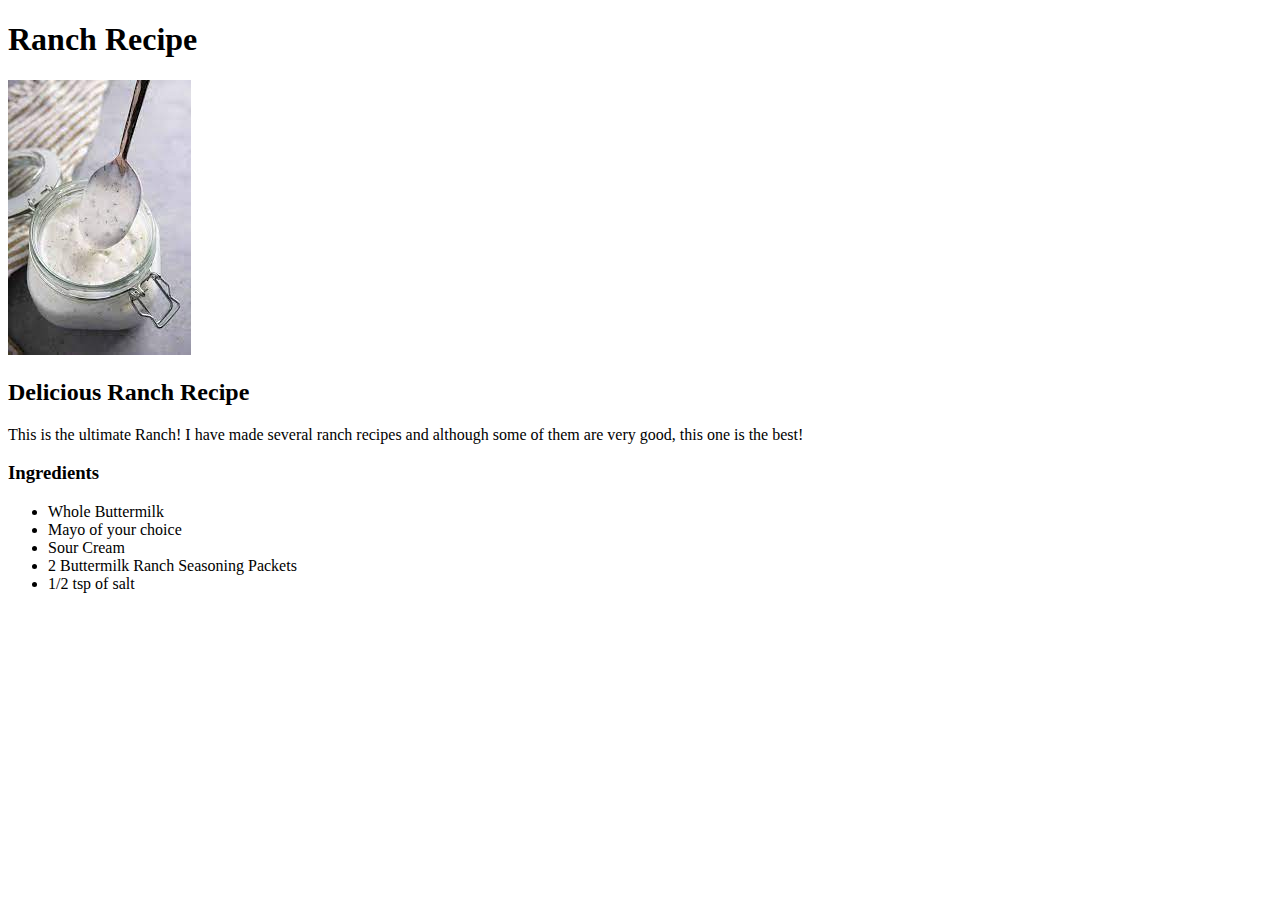
<file: recipes/Ranch.html>
<!DOCTYPE html>
<html lang="en">
<head>
    <meta charset="UTF-8">
    <meta http-equiv="X-UA-Compatible" content="IE=edge">
    <meta name="viewport" content="width=device-width, initial-scale=1.0">
    <title>Ranch Recipe</title>
</head>
<body>
    <h1> Ranch Recipe</h1>
      <img src="../pictures/ranch.jpeg" alt="Picture of glass jar with ranch">
    <h2>Delicious Ranch Recipe</h2>
      <p>This is the ultimate Ranch! I have made several ranch recipes and although some of them are very good, this one is the best!
        <h3>Ingredients</h3>
          <ul>
            <li>Whole Buttermilk</li>
            <li>Mayo of your choice</li>
            <li>Sour Cream</li>
            <li>2 Buttermilk Ranch Seasoning Packets</li>
            <li>1/2 tsp of salt</li>
          </ul>
      </p>

    
</body>
</html>
</file>
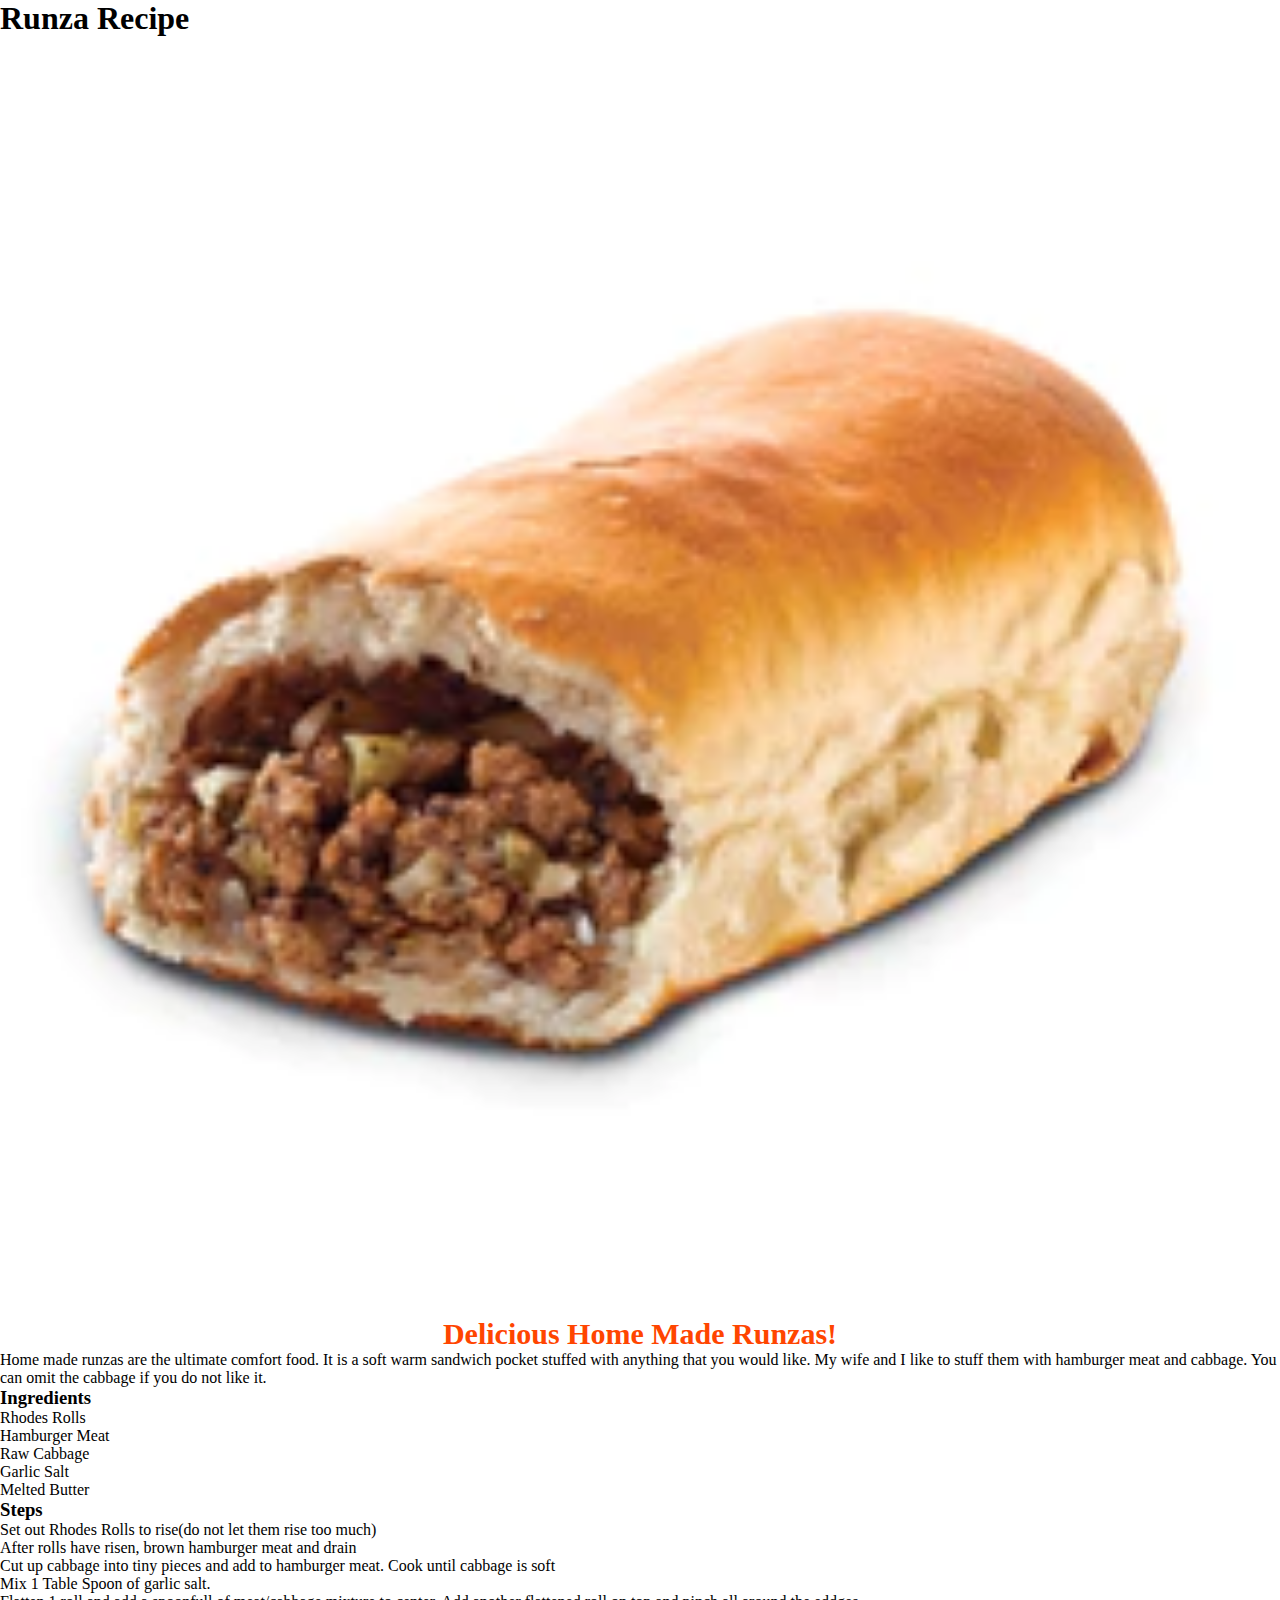
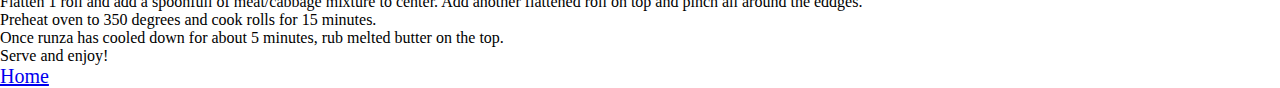
<file: recipes/runza.html>
<!DOCTYPE html>
<html lang="en">
<head>
  <link rel="stylesheet" href="../styles.css"
    <meta charset="UTF-8">
    <meta http-equiv="X-UA-Compatible" content="IE=edge">
    <meta name="viewport" content="width=device-width, initial-scale=1.0">
    <title>Runza Recipe</title>
</head>
<body>
    <h1 class="headingrunza">Runza Recipe</h1>
      <img src="../pictures/runza.webp" alt="Picture of Bread Roll stuffed with meat and cabbage" class="runzapic">
    <h2 style="text-align: center; color: orangered; font-size: 30px;">Delicious Home Made Runzas!</h2>
      <p>Home made runzas are the ultimate comfort food. It is a soft warm sandwich pocket stuffed with anything that you would like.
        My wife and I like to stuff them with hamburger meat and cabbage. You can omit the cabbage if you do not like it.
      </p>
    <h3>Ingredients</h3>
      <ul>
        <li>Rhodes Rolls</li>
        <li>Hamburger Meat</li>
        <li>Raw Cabbage</li>
        <li>Garlic Salt</li>
        <li>Melted Butter</li>
      </ul>
    <h3>Steps</h3>
      <ol>
        <li> Set out Rhodes Rolls to rise(do not let them rise too much)</li>
        <li> After rolls have risen, brown hamburger meat and drain</li>
        <li> Cut up cabbage into tiny pieces and add to hamburger meat. Cook until cabbage is soft</li>
        <li> Mix 1 Table Spoon of garlic salt.</li>
        <li> Flatten 1 roll and add a spoonfull of meat/cabbage mixture to center. Add another flattened roll on top and pinch all around the eddges.</li>
        <li> Preheat oven to 350 degrees and cook rolls for 15 minutes.</li>
        <li> Once runza has cooled down for about 5 minutes, rub melted butter on the top.</li>
        <li> Serve and enjoy!</li>


      </ol>
      <a href="../index.html" style="font-size: 20px;">Home</a>
      
      
    
</body>
</html>
</file>
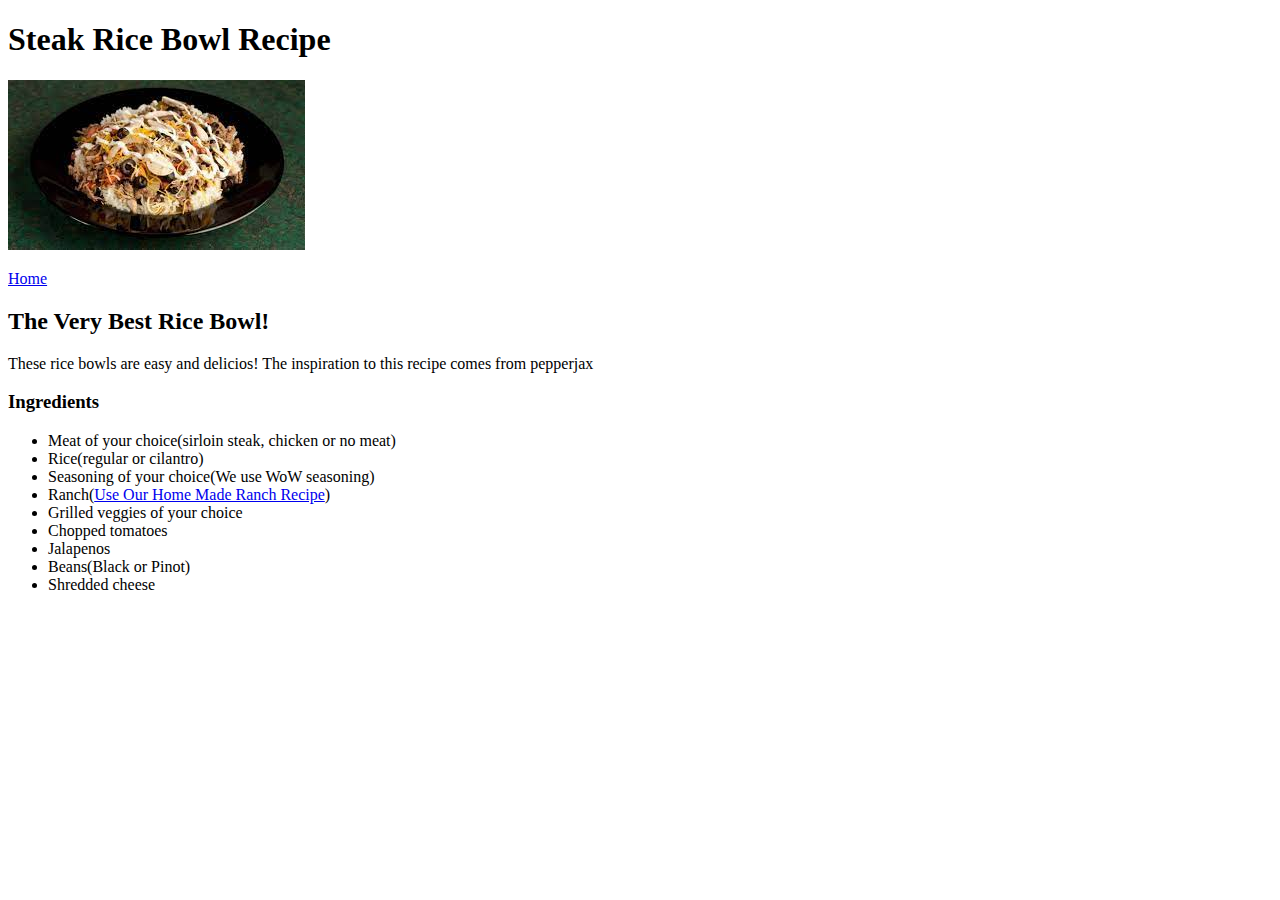
<file: recipes/steakbowl.html>
<!DOCTYPE html>
<html lang="en">
<head>
    <meta charset="UTF-8">
    <meta http-equiv="X-UA-Compatible" content="IE=edge">
    <meta name="viewport" content="width=device-width, initial-scale=1.0">
    <title>Steak Bowl Recipe</title>
</head>
<body>
    <h1>Steak Rice Bowl Recipe</h1>
      <img src="../pictures/ricebowl.jpeg" alt="Picture of a bowl filled with rice, steak, cooked onions and bell peppers">
      
   <p><a href="../index.html">Home</a></p>
   <h2>The Very Best Rice Bowl!</h2>
     <p>These rice bowls are easy and delicios! The inspiration to this recipe comes from pepperjax</p>
   <h3> Ingredients</h3>
       <ul>
          <li>Meat of your choice(sirloin steak, chicken or no meat)</li>
          <li>Rice(regular or cilantro)</li>
          <li>Seasoning of your choice(We use WoW seasoning)</li>
          <li>Ranch(<a href="Ranch.html">Use Our Home Made Ranch Recipe</a>)</li>
          <li>Grilled veggies of your choice</li>
          <li>Chopped tomatoes</li>
          <li>Jalapenos</li>
          <li>Beans(Black or Pinot)</li>
          <li>Shredded cheese</li>
       </ul>
   
</body>
</html>
</file>
<file: styles.css>
*{
    margin: 0;
    padding: 0;
    box-sizing: border-box;
}
body{
    display: flex;
    flex-direction: column;
    
}
.top-container{
    padding-top: 20px;
    padding-bottom: 20px;
    display: flex;
    width: 100%;
    /* border: solid red; */
    justify-content: space-between;
    height: 90px;
    flex-wrap: wrap;
    background-color: rgb(247, 243, 243);
}
.logo-container{
    flex: 1;
    display: flex;
    align-items: center;
    justify-content: center;
    /* border:  solid rebeccapurple; */
}
.logo{
    /* margin-left: 100px; */
    font-weight: 900;
    font-size: 25px;
    text-transform: uppercase;
    font-family: 'Gill Sans', 'Gill Sans MT', Calibri, 'Trebuchet MS', sans-serif, 'Times New Roman', Times, serif;
    letter-spacing: -1.5px;
    flex-wrap: nowrap;
    
    

}
.span-logo{
    text-transform: uppercase;
    color: red;
    letter-spacing: 1px;
    /* border-bottom: solid red; */
    font-size: 35px;
    flex-wrap: wrap;
    
}
.nav-container{
    flex: 1;
    /* border: solid rebeccapurple; */
    display: flex;
    align-items: center;
    flex-wrap: wrap;
    justify-content: start;
}
.nav-list{
    display: flex;
    width: 100%;
    flex-wrap: wrap;
    justify-content: start;
}
.top-list{
    display: flex;
    /* justify-content: space-around; */
    width: 100%;
    /* border: solid red; */
    flex-wrap: wrap;
    justify-content: start;
}
.top-list li{
    list-style-type: none;
    text-decoration: none;
    padding-right: 40px;
    font-size: 20px;
    font-family: 'Gill Sans', 'Gill Sans MT', Calibri, 'Trebuchet MS', sans-serif;

}
.top-list a{
    text-decoration: none;
    color: black;
}
.top-list li :hover{
    color: red;
}
.search-container{
    flex: 1;
    /* border: solid rebeccapurple; */
    font-family: 'Gill Sans', 'Gill Sans MT', Calibri, 'Trebuchet MS', sans-serif;
    display: flex;
    align-items: center;
    justify-content: start;
}
.search{
    border-radius: 15px;
    font-size: 20px;
    padding: 10px;
    width: 350px;
    border: 2px solid lightgray;
    font-family: 'Gill Sans', 'Gill Sans MT', Calibri, 'Trebuchet MS', sans-serif;
    margin-right: 50px;

}
</file>
